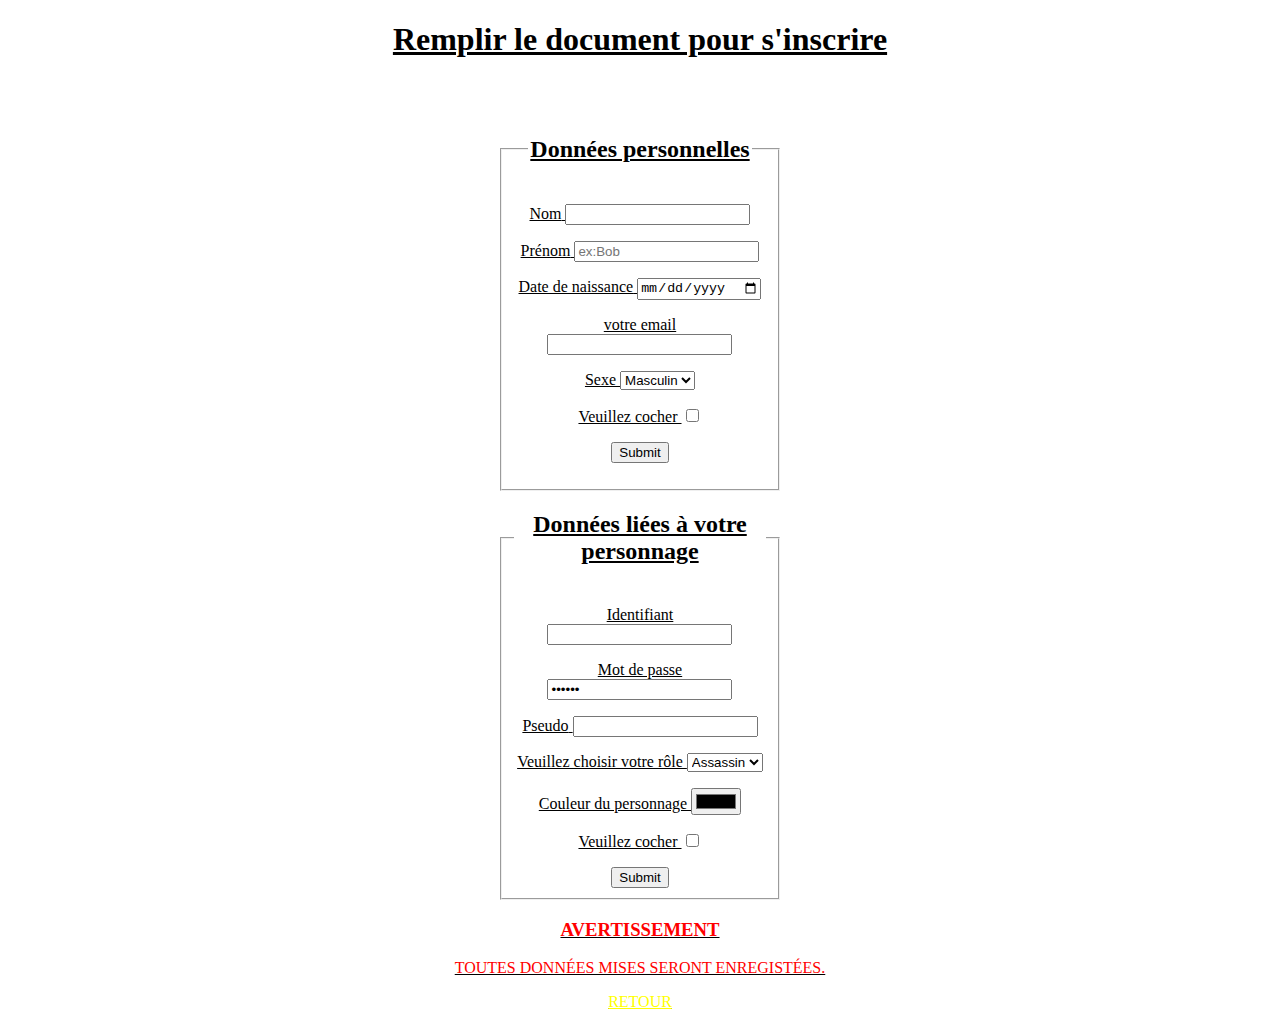
<file: Inscription.html>
<!DOCTYPE html>
<html lang="fr">
<head>
	<meta charset="utf-8">
	<title>Document d'inscription</title>
	<link rel="stylesheet" type="text/css" href="InscriptionCouleur.css">

</head>


<body>
	<h1>Remplir le document pour s'inscrire</h1>
	<br>
	<br>
	<fieldset class="fieldset">
	    <legend><h2>Données personnelles</h2></legend>
		<form>
			<p>
			   <label for="Nom">Nom</label>
			   <input type="text" id="Nom" name="Nom" maxlength="20">
		    </p>
		    <p>
		       <label for="Prénom">Prénom</label>
			   <input type="text" id="Prénom" name="Prénom" placeholder="ex:Bob" maxlength="20">
			</p>
			<p>
				<label for="Date de naissance">Date de naissance</label>
				<input type="date" id="Date de naissance" name="date de naissance">
			</p>
			<p>
				<label for="email">votre email</label>
				<input type="email" id="email" name="email">
			</p>
			<p class="input">Sexe

				<select name="Sexe">
					<option value="Masculin">Masculin</option>
					<option value="Féminin">Féminin</option>
					<option value="Autre">Autre</option>
				</select>

			</p>
			<p class="input">Veuillez cocher
	           <input type="checkbox" name="chekbox1" required>
			</p>
			<p>
				<input type="submit" name="submit">
			</p>	
		</form>
    </fieldset>
	
    <fieldset class="fieldset">
    	<legend><h2>Données liées à votre personnage</h2></legend>
		<form>
			<p class="input">Identifiant
				<input type="text" name="Identifiant" min="5" max="15" required>
			</p>
			<p class="input">Mot de passe
				<input type="password" name="MotDePasse" value="secret" min="5" max="15" required>
			</p>
			<p>
			   <label for="Pseudo">Pseudo</label>
			   <input type="text" name="Pseudo">
		    </p>
		    <p class="input">Veuillez choisir votre rôle
		       <select name="Rôle">
		         <option value="Assassin">Assassin</option>
		         <option value="Tank">Tank</option>
		         <option value="Druide">Druide</option>
		         <option value="Sorcier">Sorcier</option>
		         <option value="Démon">Démon</option>
		       </select>
		    </p>
		    <p class="input">Couleur du personnage
		       <input type="color" name="color">
		    	
		    </p>
		    <p class="input">Veuillez cocher
		       <input type="checkbox" name="chekbox2" required>
		    </p>

		    <input type="submit" name="submit2">
	  
		</form>
    </fieldset>
    


</body>

<footer class="Avertissement">
	
		<h3>Avertissement</h3>
		<p1>
			Toutes données mises seront enregistées.
		</p1>
		<p>
			<a href="index.html">Retour</a>
		</p>
	
    
</footer>

</html>
</file>
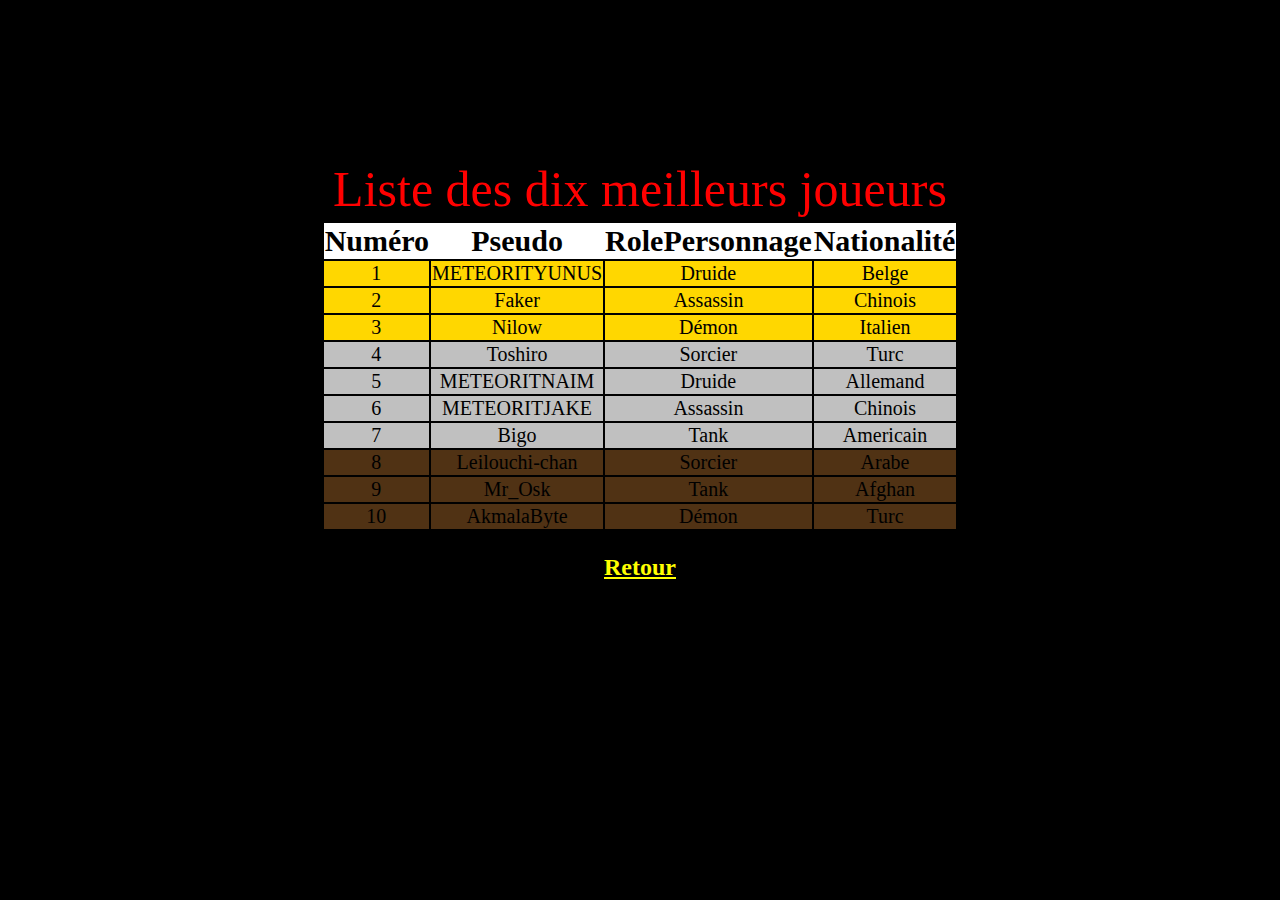
<file: ListeDesDixMeilleursJoueurs.html>
<!DOCTYPE html>
<html lang="fr">
<head>
  <meta charset="utf-8">
	<title>Liste des dix meilleurs joueurs</title>
	<style type="text/css">

         
         
	     table{

	     	border-collapse: collapse;
	     	border: 5px solid black;
        margin-top: 10em; 
	     }
	     th{

	     	font-size: 30px;
	     }
	     td{

            
	     	border: 2px solid black;
	     	font-size: 20px;

	     }
         thead{

            background-color: white;
         }
         .color_gold{

          background-color: gold;
         }
         .color_silver{

            background-color: silver;
         }
         .color_bonze{

            background-color: rgb(80,50,20);
         }

         body{
            
            background-color: currentColor;
         	
         	text-align: center;
            

         }
         table caption{
            
            color: red;
         	caption-side: top;
            font-size: 50px;

         }
         
         a:link,
         a:visited{

            color: yellow;
         }

	</style>

</head>
<body>
         
     
         <table align="center">
         	<caption>
         		Liste des dix meilleurs joueurs
         	</caption>
            
         	
            <thead>
              <tr>
                <th>Numéro</th><th>Pseudo</th><th>RolePersonnage</th><th>Nationalité</th>
              </tr>
                
            </thead>
         	
         	<tbody>
            <tr class="color_gold">
                <td>1</td><td>METEORITYUNUS</td><td>Druide</td><td>Belge</td>
            </tr>
            <tr class="color_gold">
                <td>2</td><td>Faker</td><td>Assassin</td><td>Chinois</td>
            </tr>
            <tr class="color_gold">
                <td>3</td><td>Nilow</td><td>Démon</td><td>Italien</td>
            </tr>
            <tr class="color_silver">
                 <td>4</td><td>Toshiro</td><td>Sorcier</td><td>Turc</td>
            </tr>
            <tr class="color_silver">
                 <td>5</td><td>METEORITNAIM</td><td>Druide</td><td>Allemand</td>
            </tr>
            <tr class="color_silver">
                 <td>6</td><td>METEORITJAKE</td><td>Assassin</td><td>Chinois</td>
            </tr>
            <tr class="color_silver">
                 <td>7</td><td>Bigo</td><td>Tank</td><td>Americain</td>
            </tr>
            <tr class="color_bonze">
                 <td>8</td><td>Leilouchi-chan</td><td>Sorcier</td><td>Arabe</td>
            </tr>
            <tr class="color_bonze">
                 <td>9</td><td>Mr_Osk</td><td>Tank</td><td>Afghan</td>
            </tr>
            <tr class="color_bonze">
                 <td>10</td><td>AkmalaByte</td><td>Démon</td><td>Turc</td>
            </tr>
          </tbody>
         	
         	
         </table>
         <h2><a href="index.html">Retour</a></h2>
</body>
</html>
</file>
<file: InscriptionCouleur.css>
body {
    
    text-align: center;
    text-decoration: underline;
    color:solid black;
	background-image:url(https://www.berhin.be/uploads/slider/334/Alain_Michel_Zone_Attente%20-%20958x478.jpg);background-size: 100% 100%;
    
}
.fieldset{

	width: 20%; /* la taille du carré */
	margin: auto; /* aide pour le centrage du fieldset */

}

.Avertissement{

	text-transform: uppercase;


}
h3,p1{

	color: red;
}

a:link,
a:visited{

	color: yellow;
}
</file>
